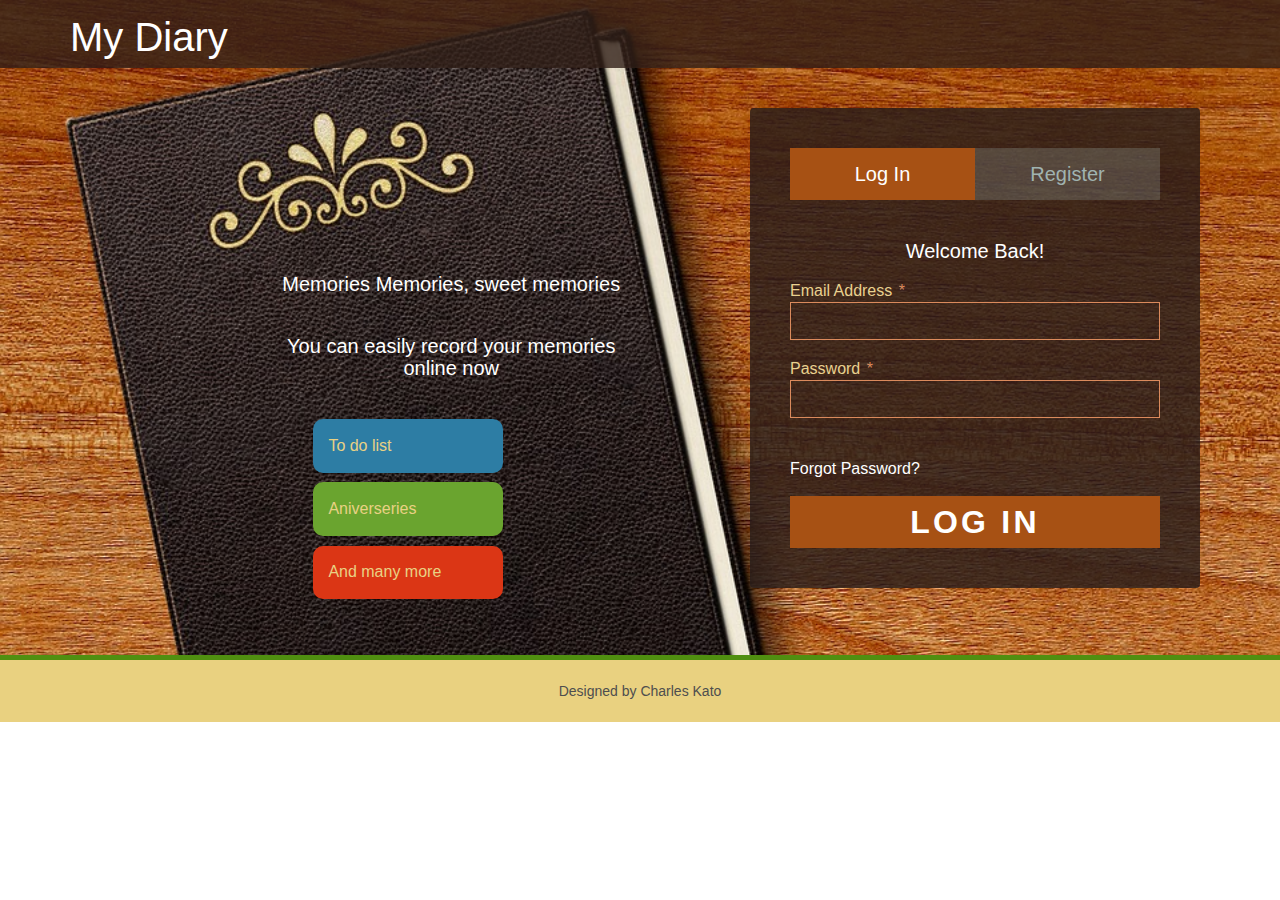
<file: UI/index.html>
<!DOCTYPE html>
<html>

<head>
    <meta charset="utf-8" />
    <meta http-equiv="X-UA-Compatible" content="IE=edge">
    <title>My Diary</title>
    <meta name="viewport" content="width=device-width, initial-scale=1">
    <link rel="stylesheet" type="text/css" media="screen" href="css/main.css" />

</head>

<body>
    <div id="home" class="pg-content">
        <header id="header">
            <div class="navbar">
               <p> <a href="index.html">My Diary</a><p>

            </div>
        </header>
        <section>
            <div class="clearfix">
                <div class="home-col">
                    <!--msg column-->
                    <div id="home-msg">
                        <h2>Memories Memories, sweet memories</h2>
                        <h2>You can easily record your memories online now </h2>
                        <ul>
                            <li class="color1">To do list</li>
                            <li class="color2">Aniverseries</li>
                            <li class="color4">And many more</li>
                        </ul>
                    </div>
                </div>
                <div class="home-col">
                    <!--form column-->
                    <div class="form">
                        <div class="tab-group">
                            <div class="tab active" onclick="switchTab(event,'login')">
                                <a href="#login">Log In</a>
                            </div>
                            <div class="tab" onclick="switchTab(event,'signup')">
                                <a href="#signup">Register</a>
                            </div>
                        </div>

                        <div class="tab-content">
                            <div id="login">
                                <h2>Welcome Back!</h2>
                                <form action="#" method="post">
                                    <div class="field-wrap">
                                        <label>Email Address
                                            <span class="req">*</span>
                                        </label>
                                        <input type="email" required autocomplete="off" />
                                    </div>
                                    <div class="field-wrap">
                                        <label>Password
                                            <span class="req">*</span>
                                        </label>
                                        <input type="password" required autocomplete="off" />
                                    </div>
                                    <p class="forgot-p">
                                        <a href="#">Forgot Password?</a>
                                    </p>
                                    <a id="button" href="welcome.html" class="button button-block" /> Log In</a>
                                </form>
                                <!-- Login form-->
                            </div>
                            <div id="signup">
                                <h2>Register for an Account</h2>
                                <form action="#" method="post">
                                    <div class="top-row">
                                        <div class="field-wrap">
                                            <label> First Name
                                                <span class="req">*</span>
                                            </label>
                                            <input type="text" required autocomplete="off" />
                                        </div>
                                        <div class="field-wrap">
                                            <label>Last Name
                                                <span class="req">*</span>
                                            </label>
                                            <input type="text" required autocomplete="off" />
                                        </div>
                                    </div>
                                    <div class="field-wrap">
                                        <label>Email Address
                                            <span class="req">*</span>
                                        </label>
                                        <input type="email" required autocomplete="off" />
                                    </div>
                                    <div class="field-wrap">
                                        <label>Set Password
                                            <span class="req">*</span>
                                        </label>
                                        <input type="password" required autocomplete="off" />
                                    </div>
                                    <div class="field-wrap">
                                        <label>Confirm Password
                                            <span class="req">*</span>
                                        </label>
                                        <input type="password" required autocomplete="off" />
                                    </div>
                                    <button type="submit" class="button button-block" />Get Started</button>
                                </form>
                                <!--Register form-->
                            </div>
                        </div>
                        <!-- tab-content -->
                    </div>
                    <!-- /form -->
                </div>
            </div>
        </section>

        <footer id="footer">
            <div class="center">Designed by Charles Kato </div>
        </footer>
    </div>
    <script src="js/main.js"></script>
</body>

</html>
</file>
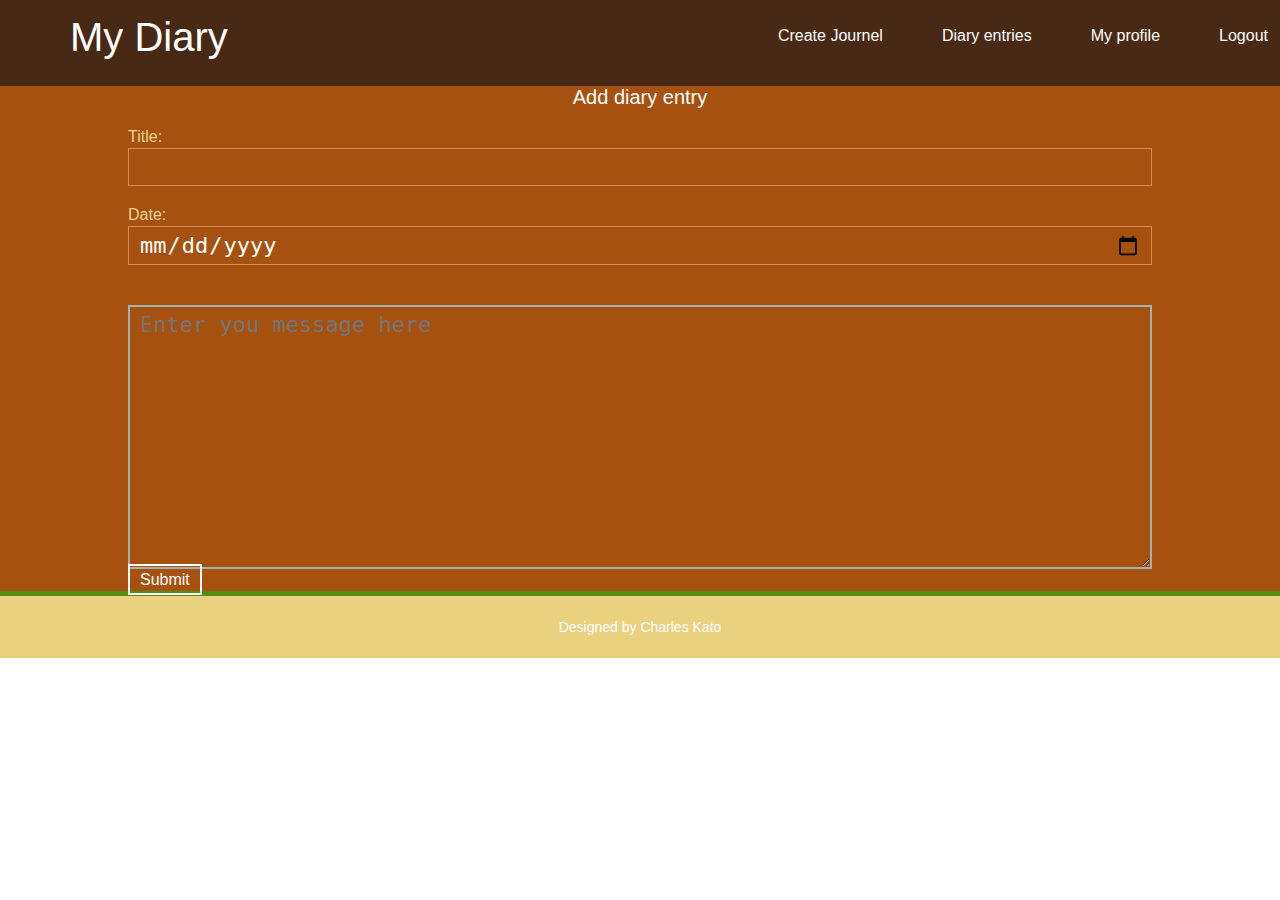
<file: UI/addEntry.html>
<!DOCTYPE html>
<html>

<head>
    <meta charset="utf-8" />
    <meta http-equiv="X-UA-Compatible" content="IE=edge">
    <title>My entry</title>
    <meta name="viewport" content="width=device-width, initial-scale=1">
    <link rel="stylesheet" type="text/css" media="screen" href="css/main.css" />
    <script src="js/main.js"></script>
</head>

<body>
    <div class="pg-content  bg">
        <header>
        <header id="header">
            <div class="navbar">
               <p> <a href="welcome.html">My Diary</a><p>
                        <nav>
                        <ul>
                            <li>
                                <a href="addEntry.html">Create Journel</a>
                            </li>
                            <li>
                                <a href="diaryentries.html">Diary entries</a>
                            </li>
                            <li>
                                <a href="profile.html">My profile</a>
                            </li>
                            <li><a href="index.html">Logout</a></li>
                        </ul>
                    </nav>
            </div>
        </header>
        <div class="dEntry">
            <div>
                <h2>Add diary entry</h2>
            </div>
            <form action="">
                <div class="top-raw">
                    <div class="field-wrap">
                        <label> Title:</label>
                        <input type="text" />
                    </div>
                    <div class="field-wrap">
                        <label>Date:</label>
                        <input type="date" />
                    </div>
                </div>
                <div class="Entrymessage">
                    <div>
                        <textarea name="diaryMessage" placeholder="Enter you message here" cols="30" rows="10"></textarea>
                    </div>
                    <div class="action">
                        <a  href="#">Submit</a>
                    </div>
                </div>


            </form>

        </div>
        <footer id="footer">
            <div class="center">Designed by Charles Kato </div>
        </footer>
    </div>
</body>

</html>
</file>
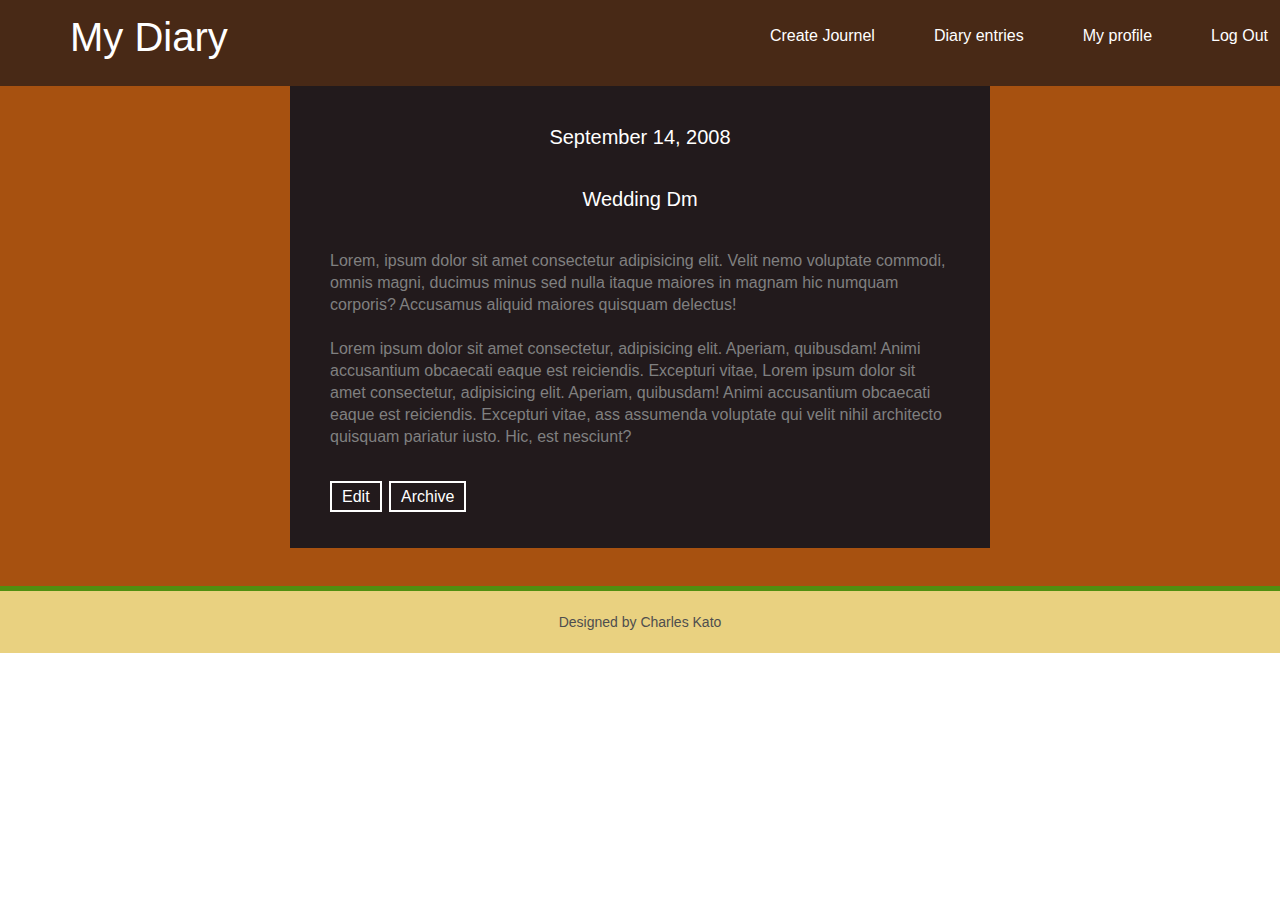
<file: UI/diaryentry.html>
<!DOCTYPE html>
<html>
<head>
    <meta charset="utf-8" />
    <meta http-equiv="X-UA-Compatible" content="IE=edge">
    <title>My entry</title>
    <meta name="viewport" content="width=device-width, initial-scale=1">
    <link rel="stylesheet" type="text/css" media="screen" href="css/main.css" />
    <script src="js/main.js"></script>
</head>
<body>
    <div class="pg-content bg">
<header id="header">
    <div class="navbar">
        <p>
            <a href="welcome.html">My Diary</a>
            <p>
                <nav>
                    <ul>
                        <li>
                            <a href="addEntry.html">Create Journel</a>
                        </li>
                        <li>
                            <a href="diaryentries.html">Diary entries</a>
                        </li>
                        <li>
                            <a href="profile.html">My profile</a>
                        </li>
                        <li>
                            <a href="index.html">Log Out</a>
                        </li>

                    </ul>
                </nav>
    </div>
</header>
<section>
        <div class="diaryEntry">
            <div class="dHeader">
                <h2>September 14, 2008</h2> 
                <h2>Wedding Dm</h2>
            </div>
            <div class="dBody">
                <p>
                    Lorem, ipsum dolor sit amet consectetur adipisicing elit. Velit nemo voluptate commodi, omnis magni, 
                    ducimus minus sed nulla itaque maiores in magnam hic numquam corporis? Accusamus aliquid maiores quisquam delectus!
                    <br>
                    <br>
                    Lorem ipsum dolor sit amet consectetur, adipisicing elit. Aperiam, quibusdam! Animi accusantium obcaecati eaque est reiciendis. Excepturi vitae, 
                    Lorem ipsum dolor sit amet consectetur, adipisicing elit. Aperiam, quibusdam! Animi accusantium obcaecati eaque est reiciendis.
                    Excepturi vitae, ass
                    assumenda voluptate qui velit nihil architecto quisquam pariatur iusto. Hic, est nesciunt?
                </p>
                <br>
            <div class="action"> <a  href="modifyentry.html">Edit</a> <a  href="#">Archive</a>
               </div>
            </div>

</section>
        
        </div>
        <footer id="footer">
            <div class="center">Designed by Charles Kato </div>
        </footer>
    </div>
</body>
</html>
</file>
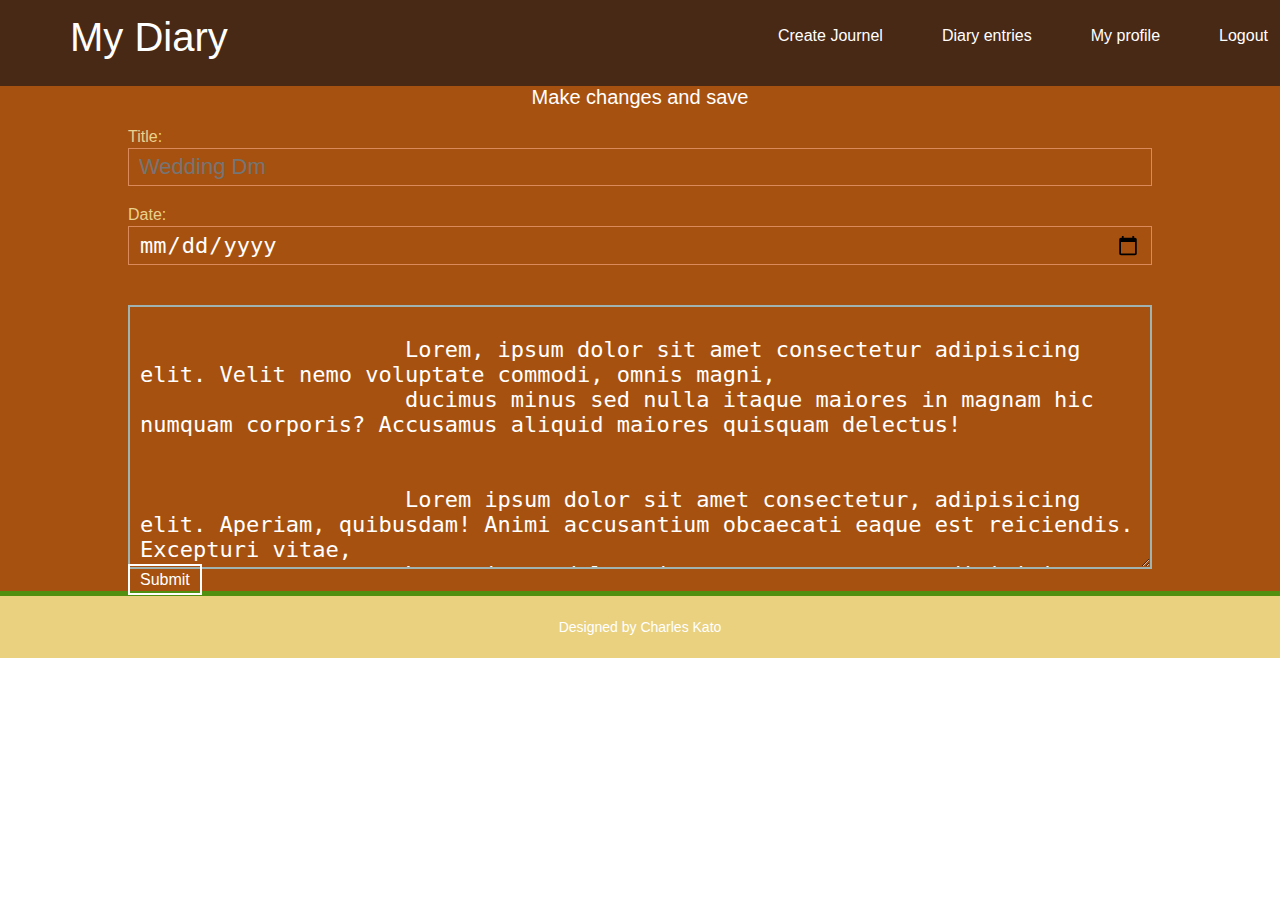
<file: UI/modifyentry.html>
<!DOCTYPE html>
<html>

<head>
    <meta charset="utf-8" />
    <meta http-equiv="X-UA-Compatible" content="IE=edge">
    <title>My entry</title>
    <meta name="viewport" content="width=device-width, initial-scale=1">
    <link rel="stylesheet" type="text/css" media="screen" href="css/main.css" />
    <script src="js/main.js"></script>
</head>

<body>
    <div class="pg-content  bg">
        <header>
            <header id="header">
                <div class="navbar">
                    <p>
                        <a href="welcome.html">My Diary</a>
                        <p>
                            <nav>
                                <ul>
                                    <li>
                                        <a href="addEntry.html">Create Journel</a>
                                    </li>
                                    <li>
                                        <a href="diaryentries.html">Diary entries</a>
                                    </li>
                                    <li>
                                        <a href="profile.html">My profile</a>
                                    </li>
                                    <li>
                                        <a href="index.html">Logout</a>
                                    </li>
                                </ul>
                            </nav>
                </div>
            </header>
            <div class="dEntry">
                <div>
                    <h2>Make changes and save</h2>
                </div>
                <form action="">
                    <div class="top-raw">
                        <div class="field-wrap">
                            <label> Title:</label>
                            <input type="text" placeholder="Wedding Dm"/>
                        </div>
                        <div class="field-wrap">
                            <label>Date:</label>
                            <input type="date" placeholder="September 14, 2008"/>
                        </div>
                    </div>
                    <div class="Entrymessage">
                        <div>
                            <textarea name="diaryMessage" placeholder="Enter you message here" cols="30" rows="10">

                    Lorem, ipsum dolor sit amet consectetur adipisicing elit. Velit nemo voluptate commodi, omnis magni, 
                    ducimus minus sed nulla itaque maiores in magnam hic numquam corporis? Accusamus aliquid maiores quisquam delectus!


                    Lorem ipsum dolor sit amet consectetur, adipisicing elit. Aperiam, quibusdam! Animi accusantium obcaecati eaque est reiciendis. Excepturi vitae, 
                    Lorem ipsum dolor sit amet consectetur, adipisicing elit. Aperiam, quibusdam! Animi accusantium obcaecati eaque est reiciendis.
                    Excepturi vitae, ass
                    assumenda voluptate qui velit nihil architecto quisquam pariatur iusto. Hic, est nesciunt?

                            </textarea>
                        </div>
                        <div class="action">
                            <a href="#">Submit</a>
                        </div>
                    </div>


                </form>

            </div>
            <footer id="footer">
                <div class="center">Designed by Charles Kato </div>
            </footer>
    </div>
</body>

</html>
</file>
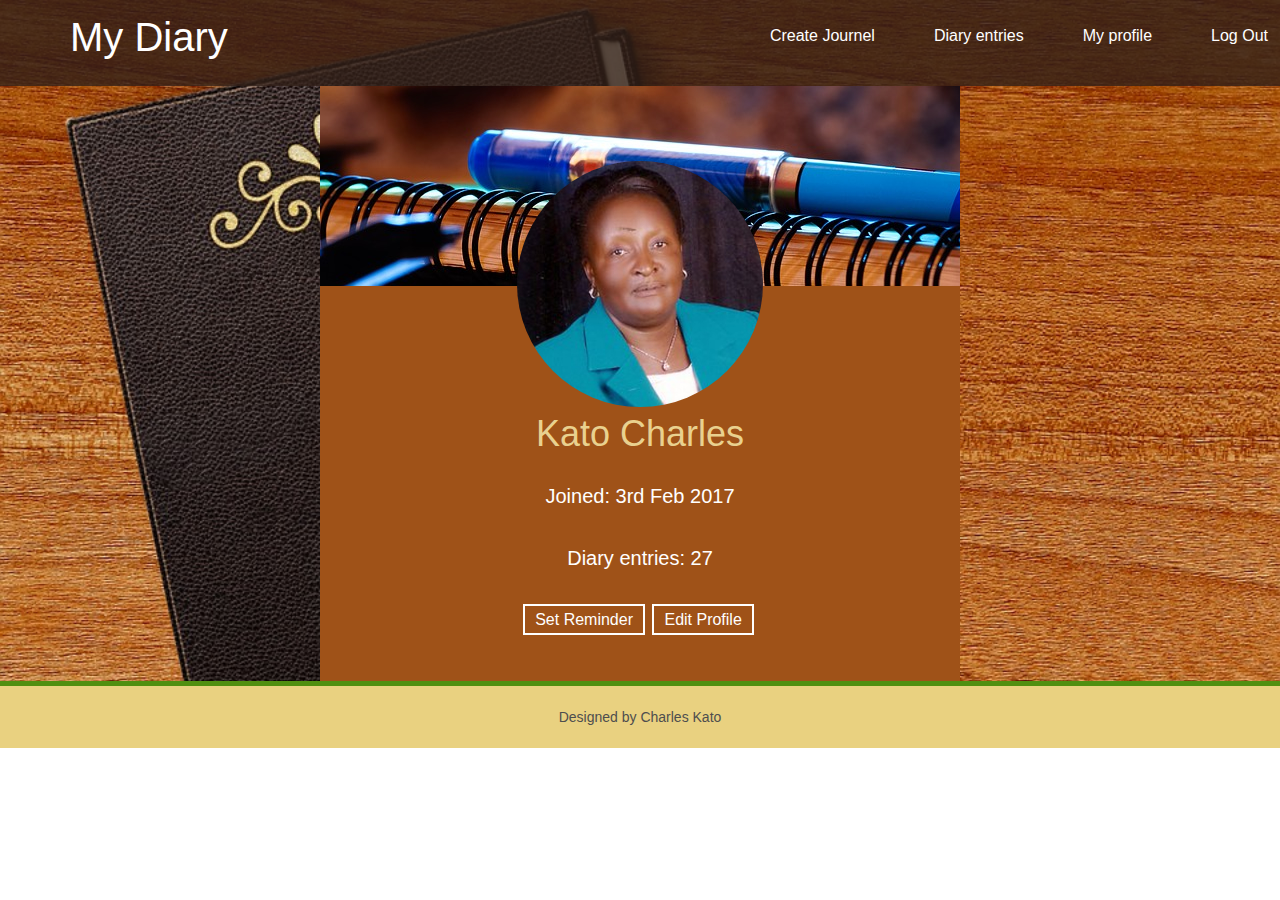
<file: UI/profile.html>
<!DOCTYPE html>
<html>

<head>
    <meta charset="utf-8" />
    <meta http-equiv="X-UA-Compatible" content="IE=edge">
    <title>myDiary</title>
    <meta name="viewport" content="width=device-width, initial-scale=1">
    <link rel="stylesheet" type="text/css" media="screen" href="css/main.css" />

</head>

<body>
    <div id="home" class="pg-content">
        <header id="header">
            <div class="navbar">
               <p> <a href="welcome.html">My Diary</a><p>
                        <nav>
                        <ul>
                        <li>
                            <a href="addEntry.html">Create Journel</a>
                        </li>
                        <li>
                            <a href="diaryentries.html">Diary entries</a>
                        </li>
                        <li>
                            <a href="profile.html">My profile</a>
                        </li>
                        <li><a href="index.html">Log Out</a></li>

                        </ul>
                    </nav>
            </div>
        </header>

        <div class="profile">
            <div class="profile-card">
                <div id="profile-bg"></div>
                <div class="profile-pic">
                    <img src="img/pp.jpg" alt="profile picture">
                </div>
                <div class="profile-body">
                    <h1>Kato Charles</h1>
                    <h2>Joined: 3rd Feb 2017</h2>
                    <h2>Diary entries: 27</h2>
                    <div class="action center">
                        <a href="#">Set Reminder</a>
                        <a href="#">Edit Profile</a>
                    </div>
                </div>
            </div>
        </div>
        <footer id="footer">
            <div class="center">Designed by Charles Kato </div>
        </footer>
    </div>
    <script src="js/main.js"></script>
</body>

</html>
</file>
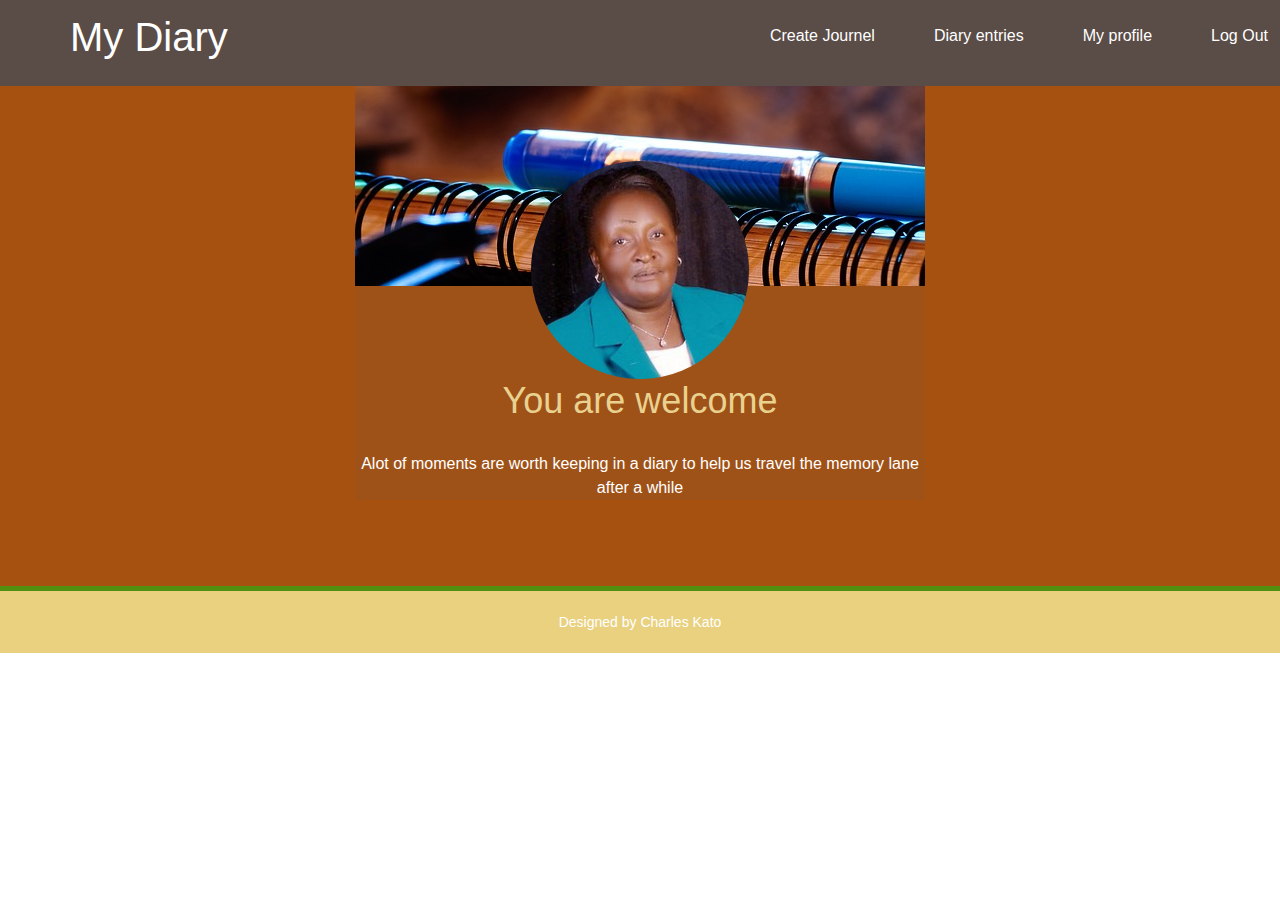
<file: UI/welcome.html>
<!DOCTYPE html>
<html>

<head>
    <meta charset="utf-8" />
    <meta http-equiv="X-UA-Compatible" content="IE=edge">
    <title>myDiary</title>
    <meta name="viewport" content="width=device-width, initial-scale=1">
    <link rel="stylesheet" type="text/css" media="screen" href="css/main.css" />

</head>

<body id="welcome">
    <div>
<header id="header">
    <div class="navbar">
        <p>
            <a href="welcome.html">My Diary</a>
            <p>
                <nav>
                    <ul>
                        <li>
                            <a href="addEntry.html">Create Journel</a>
                        </li>
                        <li>
                            <a href="diaryentries.html">Diary entries</a>
                        </li>
                        <li>
                            <a href="profile.html">My profile</a>
                        </li>
                        <li>
                            <a href="index.html">Log Out</a>
                        </li>

                    </ul>
                </nav>
    </div>
</header>
<div class="pg-content bg">
        <section>

        
         <div class="profile">
            <div class="profile-card">
                <div id="profile-bg"></div>
                <div class="profile-pic">
                    <img src="img/pp.jpg" alt="profile picture">
                </div>
                <div class="dashboard center">
                <h1>You are welcome</h1>
                <h3>Alot of moments are worth keeping in a diary to help us travel the memory lane after a while</h3>
                </div>
            </div>
            
        </div>
        </section>
       <footer id="footer">
            <div class="center">Designed by Charles Kato </div>
        </footer>

</div>
    <script src="js/main.js"></script>
</body>

</html>
</file>
<file: UI/css/main.css>
/*General settings*/
body {
    background: #fff;
    font-family: 'Open Sans', sans-serif;
    color:#4e4e4e;
    line-height: 22px;
    margin: 0;
}
*,*:before,*:after {
    box-sizing: border-box;
}

.bg{
    background-color: #a75110;
    color: #fff !important;
}

h1,h2{
  font-weight: 600;
  font-family: 'Open Sans', sans-serif;
  color:#4e4e4e;
}

h1{
  font-size: 36px;
  color:#fff; }

h2{font-size: 20px;}

h3{
  font-size: 16px;
  color: #787878;
  font-weight: 400;
  line-height: 24px;
}

a { 
  color: #c46731;
  text-decoration:none;
  color: #fff;
}

a:hover, a:focus { 
  color:#db8a5c;
  text-decoration:none;
}

.button, #button {
    border: 0;
    outline: none;
    border-radius: 0;
    padding: 15px 0;
    font-size: 2rem;
    font-weight: 600;
    text-transform: uppercase;
    text-align: center;
    letter-spacing: .1em;
    background:  #a75114;
    color: #ffffff;
}

.button:hover,
.button:focus, #button:hover, #button:focus {
    background: #db8a5c;
}

.button-block {
    display: block;
    width: 100%;
}

.forgot {
    margin-top: -20px;
    text-align: right;
}

.center h2{
  font-size: 30px;
  margin-top: 0px;
  margin-bottom: 20px;
}

body > section {
  padding: 70px 0;
}
section {
    min-height: 500px;
    padding: 0 70px;
}

.center {
  text-align: center;
  /*! padding-bottom: 50px; */
}

/*Header styling*/
.navbar {
  border-radius: 0;
  margin-bottom: 0;
  background-color:rgb(49, 31, 24, 0.8);
  padding: 10px 0;
  padding-bottom: 20px;
  overflow: auto;
}

.navbar p a{
  font-size: 40px;
  
  float:left;
  padding: 0 70px;
}
.navbar > nav{ 
  float:right;
  margin-top: -18px
}

.navbar>nav li{
  margin-left: 35px;
  padding-bottom: 18px;
  float: left;
  list-style: none;
  position: relative;
  clear: right;
}

.navbar nav li > a {
  padding: 5px 12px;
  margin: 0;
  border-radius: 3px;
  color: #fff;
  line-height: 24px;
  display: in-block;
}

.navbar nav li > a:hover{
	background-color: #c46731;
  color: #fff;
}

.navbar nav li > .active > a,.navbar nav li > .active > a:hover,.navbar nav li > .active > a:focus{
	background-color: #c46731;
  color: #fff;
}

/*Home page*/
#home {
    background-image: url("../img/homepagebg.jpg");
    background-repeat: no-repeat;
    background-size: cover;
}

.home-col{
  width:50%;
  float: left;
  padding:40px 10px
}

#home-msg {
  color: rgb(233, 209, 132);
  padding: 30% 0% 0% 35%;
}

#home-msg li {
  padding: 5%;
  list-style: none;
  margin: 3% 0%;
  width: 60%;
  border-radius: 10px;
}
.clearfix::after{
  content: "";
  clear: both;
  display: table;
}

.color1 {
    background: #2d7da4;
}

.color2 {
    background: #6aa42f;
}

.color3  {
    background: #ffcc33;
}

.color4 {
    background: #db3615;
}
/*End of home page style*/

/*Form styling*/

.form {
    background: rgb(37, 27, 26, 0.8);
    padding: 40px;
    max-width: 500px;
    border-radius: 4px;
    margin-left: 100px
}

.tab-group {
    list-style: none;
    padding: 0;
    margin: 0 0 40px 0;
}

.tab-group:after {
    content: "";
    display: table;
    clear: both;
}

.tab-group div {
    display: inline;
}

.tab-group div a {
    display: block;
    text-decoration: none;
    padding: 15px;
    background: rgba(160, 179, 176, 0.25);
    color: #a0b3b0;
    font-size: 20px;
    float: left;
    width: 50%;
    text-align: center;
    cursor: pointer;
}

.tab-group div a:hover {
    background: #db8a5c;
    color: #ffffff;
}

.tab-group .active a {
    background: #a75114;
    color: #ffffff;
}

.tab-content>div:last-child {
    display: none;
}

h1,
h2 {
    text-align: center;
    color: #e9d18f;
    font-weight: 300;
    margin: 0 0 40px;
}

label {
    position: absolute;
    top: -22px;
    color: #e9d18f;
}

label .req {
    margin: 2px;
    color: #db8a5c;
}

label.active {
    left: 2px;
    font-size: 14px;
}

label.active .req {
    opacity: 0;
}

label.highlight {
    color: #ffffff;
}

input,
textarea {
    font-size: 22px;
    display: block;
    width: 100%;
    height: 100%;
    padding: 5px 10px;
    background: none;
    background-image: none;
    border: 1px solid #db8a5c;
    color: #ffffff;
    border-radius: 0;
}

input:focus,
textarea:focus {
    outline: 0;
    border-color: #b7a170;
}

textarea {
    border: 2px solid #a0b3b0;
    resize: vertical;
}

.field-wrap {
    position: relative;
    margin-bottom: 40px;
}

.top-row:after {
    content: "";
    display: table;
    clear: both;
}

.top-row>div {
    float: left;
    width: 48%;
    margin-right: 4%;
}

.top-row>div:last-child {
    margin: 0;
}


/*End of form styling*/

/*styling for the footer*/
#footer{
  background: #e9d180;
  border-top: 5px solid #508f10;
  font-size: 14px;
}

#footer .center {
    padding: 20px 0;
}

/*Styling the profile page*/

.profile {
    background-color: #9f5218;
    width: 50%;
    margin: auto;
}

#profile-bg {
    background-image: url('../img/dheader.jpg');
    background-repeat: no-repeat;
    min-height: 200px;
    background-position-y: -150px;
}

.profile-pic {
    margin: 0 auto;
    width: 40%;
    margin-top: -130px;
}

.profile-pic img {
    border-radius: 50%;
    padding: 5px;
    max-width: 100%;
    max-height: 100%;
}

.profile-body {
    width: 50%;
    padding: 5px 10px 50px 10px;
    margin: auto;
}

.action a {
    border: #fff solid;
    padding: 10px;
}

/*End of profile style*/

 /* Style entries page */
#EntriesPage h1, h2, h3 {
    color: #fff;
}
 .tab {
     overflow: hidden;
     color:#fff;
     /*! border: 1px solid #ccc; */
     background-color: #853700;
 }

 .tab button {
     background-color: inherit;
     float: left;
     border: none;
     outline: none;
     cursor: pointer;
     padding: 14px 16px;
     transition: 0.3s;
     color: #fff;
 }

 .tab button:hover {
     background-color: #ddd;
 }

 .tab button.active {
     background-color: #ccc;
 }

 /* Style the tab content */

 .tabcontent {
     display: none;
     padding: 6px 12px;
     border: 1px solid #ccc;
     border-top: none;
 }

 /*diary entries page*/

 .d-table {
     padding: 20px;
     background-image: url("../img/dEntryBg.jpg");
     background-repeat: no-repeat;
 }

 .d-table table {
     padding: 2%;
     background-color: rgb(50, 50, 50, 0.9);
     color: white;
 }

 table {
     border-collapse: collapse;
 }

 td,
 th {
     border: 1px solid #fff;
     padding: 15px 20px;
 }

 .action a {
     padding: 5px 10px;
     border: 2px solid;
     margin-right: 3px;
 }

 .dEntry {
     max-width: 80%;
     margin: auto;
 }
 
.diaryEntry {
    width: 700px;
    margin: auto;
    background-color: rgb(20, 20, 30, 0.9);
    padding: 40px;
    color: gray;
}
</file>
